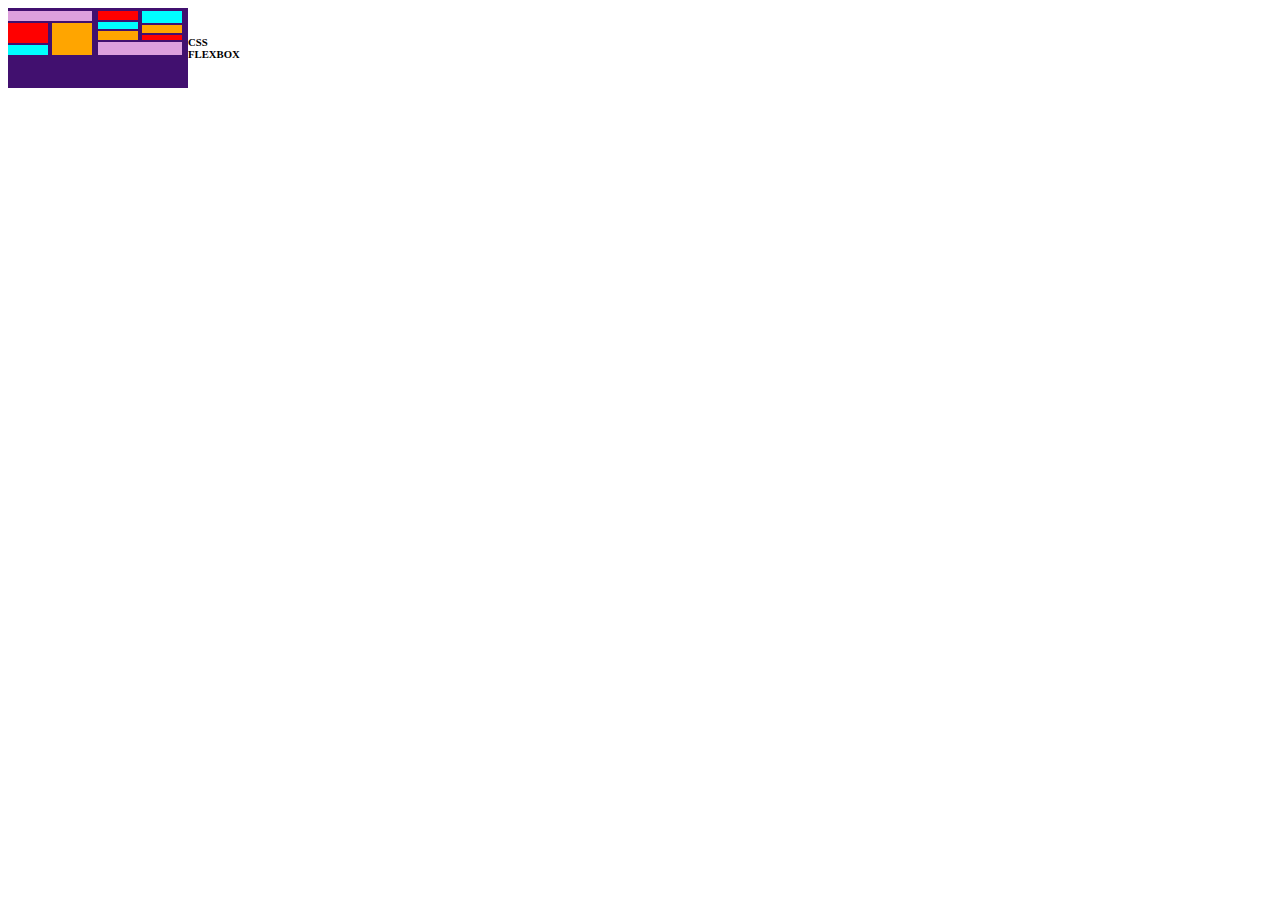
<file: msn2.html>
<!DOCTYPE html>
<html lang="en">
  <head>
    <meta charset="UTF-8" />
    <meta name="viewport" content="width=, initial-scale=1.0" />
    <title>Document</title>
  </head>
  <body>
    <div>
      <div
        style="
          width: 180px;
          height: 80px;
          background-color: rgb(65, 16, 111);
          display: flex;
          gap: 5px;
          justify-content: space-evenly;
          align-items: center;
        "
      >
        <div
          style="
            display: flex;
            gap: 6px;
            align-items: start;
            justify-content: end;
          "
        >
          <div style="display: flex; flex-direction: column; gap: 2px">
            <div
              style="width: 84px; height: 10px; background-color: plum"
            ></div>
            <div style="display: flex; gap: 4px">
              <div style="display: flex; flex-direction: column; gap: 2px">
                <div
                  style="width: 40px; height: 20px; background-color: red"
                ></div>
                <div
                  style="width: 40px; height: 10px; background-color: aqua"
                ></div>
              </div>
              <div
                style="width: 40px; height: 32px; background-color: orange"
              ></div>
            </div>
          </div>
          <div style="display: flex; flex-direction: column; gap: 2px">
            <div style="display: flex; gap: 4px">
              <div style="display: flex; flex-direction: column; gap: 2px">
                <div
                  style="width: 40px; height: 9px; background-color: red"
                ></div>
                <div
                  style="width: 40px; height: 7px; background-color: aqua"
                ></div>
                <div
                  style="width: 40px; height: 9px; background-color: orange"
                ></div>
              </div>
              <div style="display: flex; flex-direction: column; gap: 2px">
                <div
                  style="width: 40px; height: 12px; background-color: aqua"
                ></div>
                <div
                  style="width: 40px; height: 8px; background-color: orange"
                ></div>
                <div
                  style="width: 40px; height: 5px; background-color: red"
                ></div>
              </div>
            </div>
            <div
              style="width: 84px; height: 13px; background-color: plum"
            ></div>
          </div>
          <h6>CSS FLEXBOX</h6>
        </div>
      </div>
    </div>
  </body>
</html>
</file>
